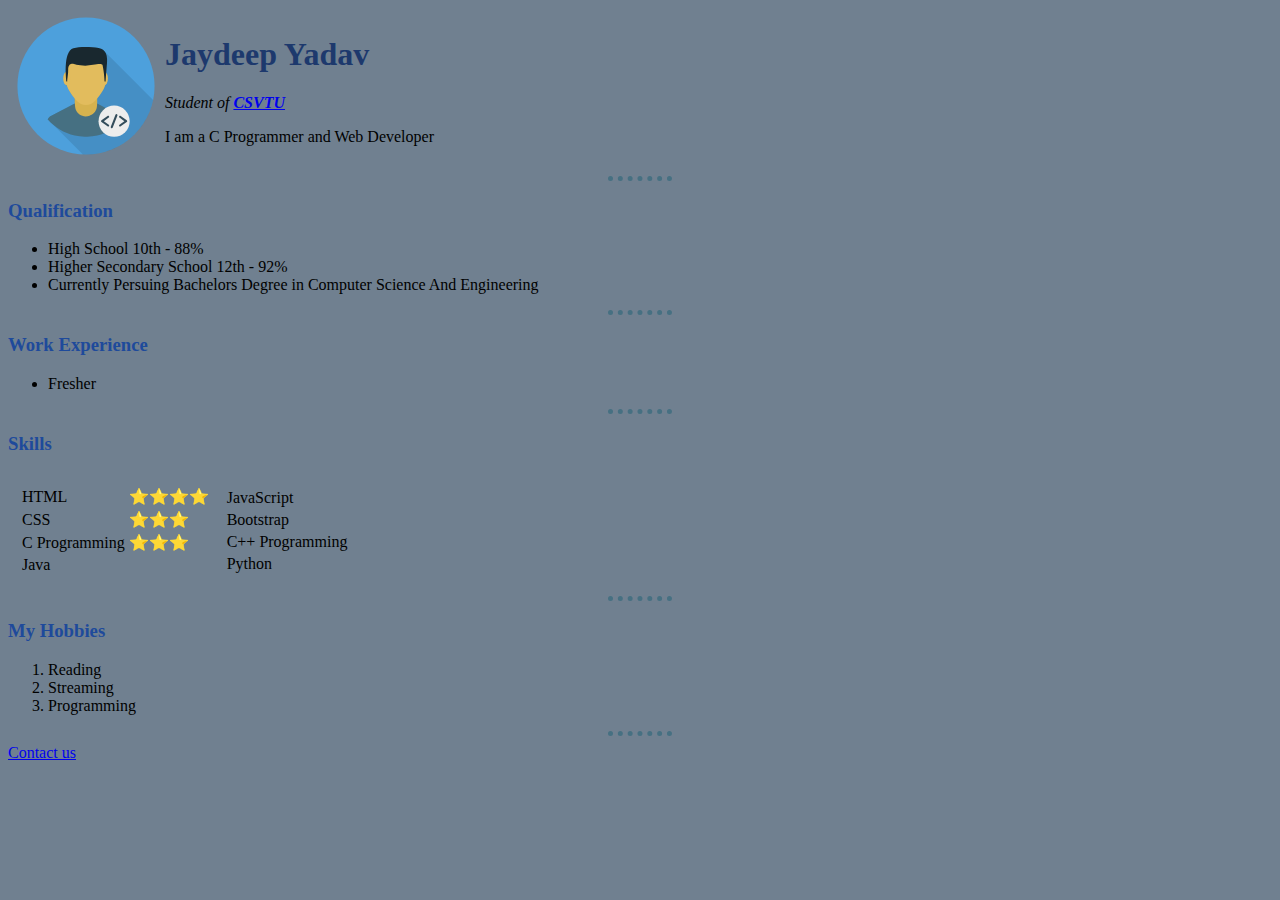
<file: index.html>
<!DOCTYPE html>
<html lang="en" dir="ltr">

<head>
  <meta charset="utf-8">
  <title>💀Jaydeep's Website</title>
<link rel="stylesheet" href="css/style.css">
</head>

<body style="background-color:slategrey;">
  <table cellspacing="-50">
    <tr>
      <td> <img src="icons.svg" width=150px height=150px alt="Developer Icon"></td>
      <td>
        <h1>Jaydeep Yadav</h1>
        <p> <em>Student of <strong><a href="http://csvtu.ac.in">CSVTU</a></strong></em> </p>
        <p>I am a C Programmer and Web Developer</p>
      </td>
    </tr>
  </table>
  <hr>
  <h3>Qualification</h3>
  <ul>
    <li>High School 10th - 88%</li>
    <li>Higher Secondary School 12th - 92%</li>
    <li>Currently Persuing Bachelors Degree in Computer Science And Engineering</li>
  </ul>
  <hr>
  <h3>Work Experience</h3>
  <ul>
    <li>Fresher</li>
  </ul>
  <hr>
  <h3>Skills</h3>
  <table cellspacing=10px>
    <td>
      <table>
        <tr>
          <td>HTML</td>
          <td> ⭐⭐⭐⭐</td>
        </tr>
        <tr>
          <td>CSS</td>
          <td>⭐⭐⭐</td>
        </tr>
        <tr>
          <td>C Programming</td>
          <td>⭐⭐⭐</td>
        </tr>
        <tr>
          <td>Java</td>
          <td></td>
        </tr>
      </table>
    </td>
    <td>
      <table>
        <tr>
          <td>JavaScript</td>
          <td></td>
        </tr>
        <tr>
          <td>Bootstrap</td>
          <td></td>
        </tr>
        <tr>
          <td>C++ Programming</td>
          <td></td>
        </tr>
        <tr>
          <td>Python</td>
          <td></td>
        </tr>
      </table>
    </td>
  </table>
  <hr>
  <h3>My Hobbies</h3>
  <ol>
    <li>Reading</li>
    <li>Streaming</li>
    <li>Programming</li>
  </ol>
  <hr>
  <a href="contact us.html">Contact us</a>
</body>

</html>
</file>
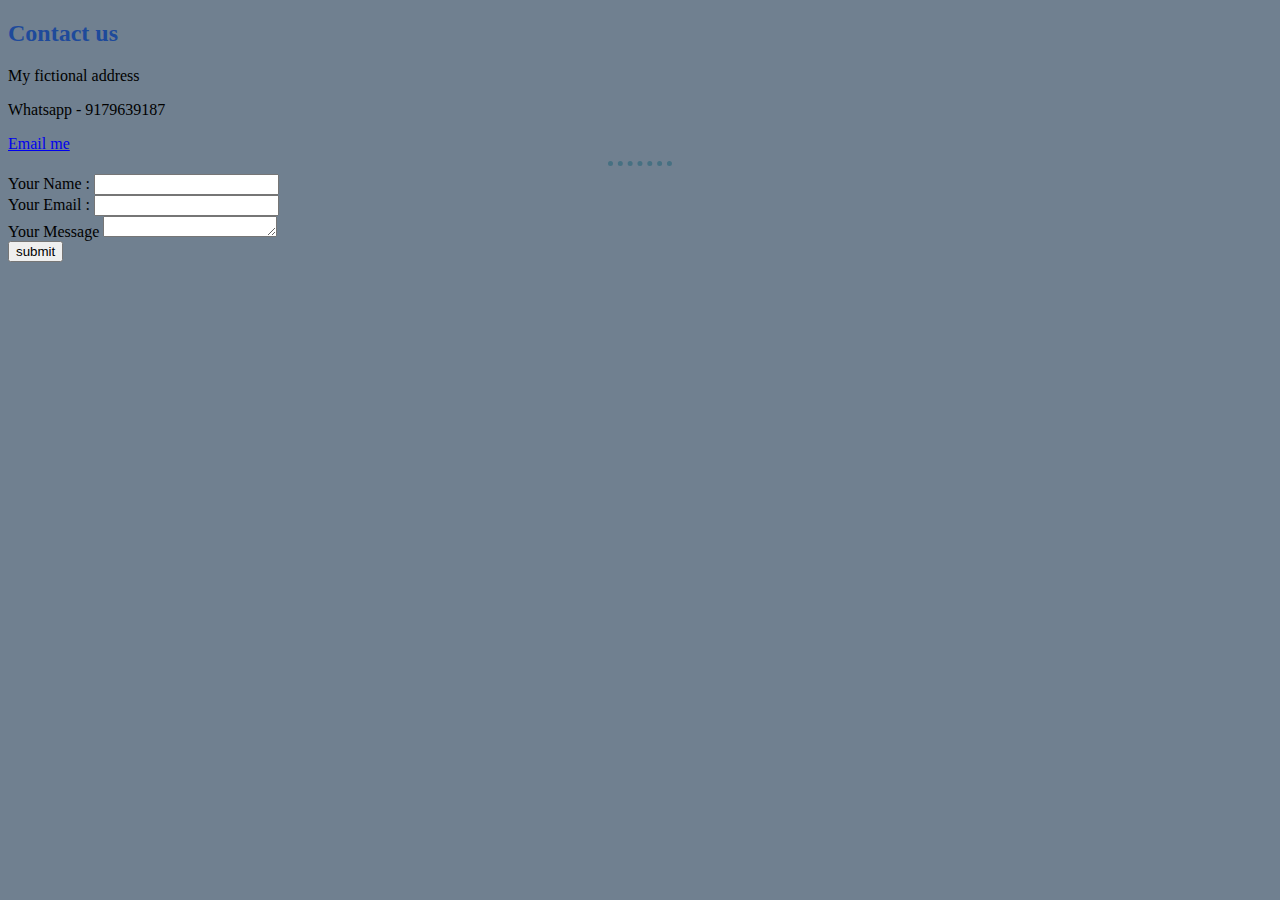
<file: contact us.html>
<!DOCTYPE html>
<html lang="en" dir="ltr">

<head>
  <meta charset="utf-8">
  <title>Contact us</title>
  <link rel="stylesheet" href="css/style.css">
</head>

<body>
  <h2>Contact us</h2>
  <p>My fictional address</p>
  <p>Whatsapp - 9179639187</p>
  <a href="mailto:abc@example.com?subject=feedback">Email me</a>
  <hr>
  <form class="" action="mailto:abc@gmail.com" method="post" enctype="text/plain">
  <label for="">Your Name :</label>
  <input type="text" name="" value="">
  <br>
  <label for="">Your Email :</label>
  <input type="email" name="" value="">
  <br>
  <label for="">Your Message</label>
  <textarea name="name" rows="1" cols="19"></textarea>
  <br>
  <input type="submit" name="" value="submit">
</form>
</body>

</html>
</file>
<file: css/style.css>
body {
  background-color: slategrey;
}

hr {
  /* background-color: #467082; */
  border-style: none;
  border-top-style: dotted;
  /* height: 2px; */
  width: 5%;
  border-color: #467082;
  border-width: 5px;
}

img {
  /* height:20px; */
}

h3 {
  color: #1e4a9b;
}

h1 {
  color: #1d396d;
}

h2 {
  color: #1e4a9b;
}
</file>
